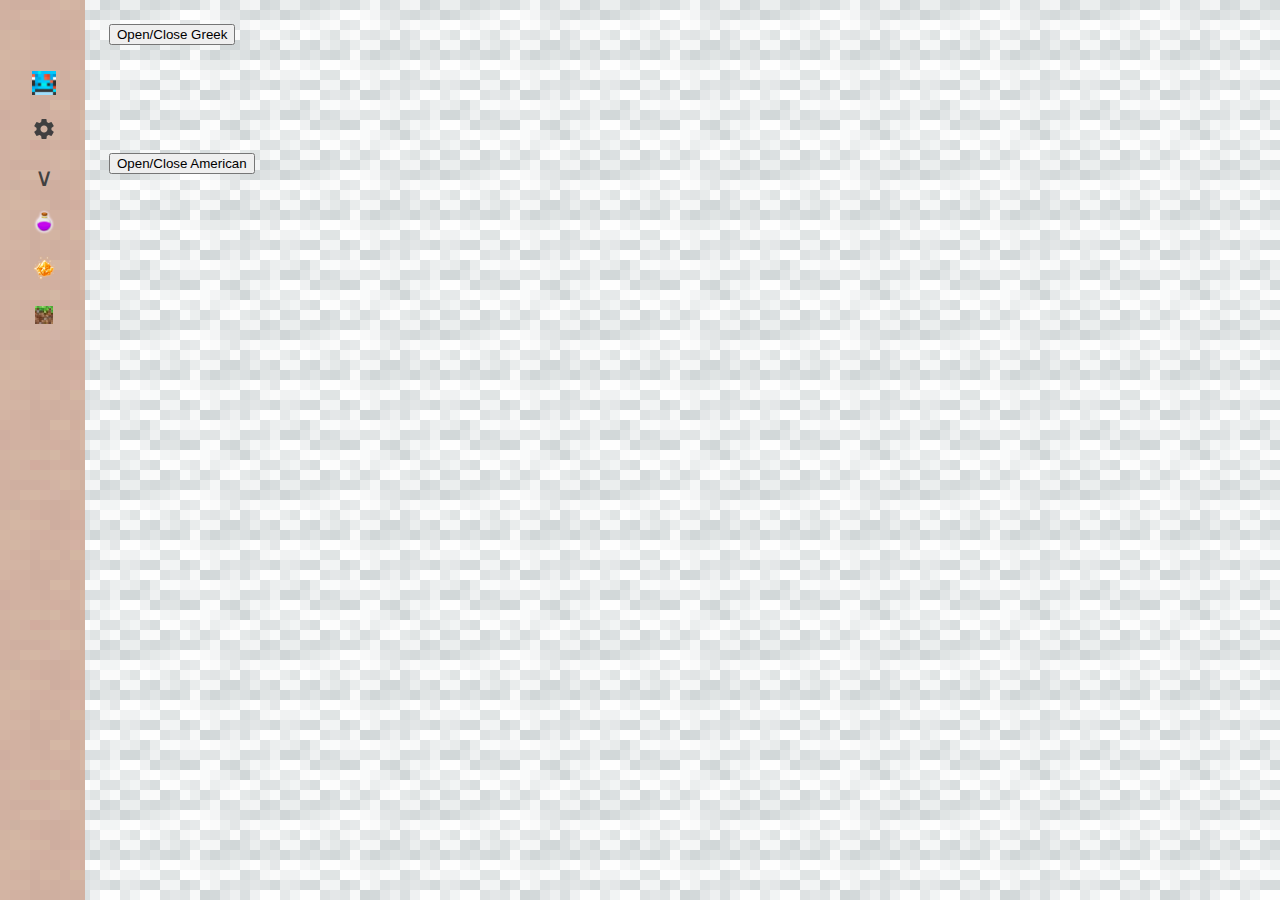
<file: chemistry/index.html>
<!DOCTYPE html>
<html>
<head>
<title>Chemistry Mix</title>
<link rel="stylesheet" href="/style.css" />
<style type="text/css">
.gGrid {
  display: grid;
  grid-template-rows: auto;
  row-gap: 100px;
  grid-template-columns: auto;
}
#greek1 {
  grid-row: 1 / 2;
  grid-column: 1 / 2;
}
#greekText1 {
  grid-row: 1 / 2;
  grid-column: 2 / 3;
  width: 175px;
  height: 52px;
}
#mixGreek {
  grid-row: 1 / 2;
  grid-column: 3 / 4;
  width: 100px;
  height: 50px;
}
#greek2 {
  grid-row: 2 / 3;
  grid-column: 1 / 2;
}
#greekText2 {
  grid-row: 2 / 3;
  grid-column: 2 / 3;
  width: 175px;
  height: 52px;
}

.aGrid {
  display: grid;
  grid-template-rows: auto;
  row-gap: 100px;
  grid-template-columns: auto;
}
#american1 {
  grid-row: 1 / 2;
  grid-column: 1 / 2;
}
#americanText1 {
  grid-row: 1 / 2;
  grid-column: 2 / 3;
  width: 175px;
  height: 52px;
}
#mixAmerican {
  grid-row: 1 / 2;
  grid-column: 3 / 4;
  width: 100px;
  height: 50px;
}
#american2 {
  grid-row: 2 / 3;
  grid-column: 1 / 2;
}
#americanText2 {
  grid-row: 2 / 3;
  grid-column: 2 / 3;
  width: 175px;
  height: 52px;
}

#gElements1, #gElements2, #aElements1, #aElements2 {
  width: 168px;
  height: 140px;
  overflow: auto;
  border: 5px solid #aaaaaa;
  border-radius: 10px;
}
#greekText1, #greekText2, #americanText1, #americanText2 {
  width: 175px;
  height: 52px;
  padding: 1px 2px;
}
</style>
</head>
<body>
	<div id="sidebar" class="sidebar" onmouseover="toggleSidebar()" onmouseout="toggleSidebar()">
		<a href="/">
			<span>
				<div class="material-icons"><img src="/images/icon.png" /></div>
				<span class="icon-text">Home</span>
			</span>
		</a>
		<a href="/settings/">
			<span>
				<div class="material-icons"><img class="custom-icon-color" src="/images/cog.png" /></div>
				<span class="icon-text">Settings</span>
			</span>
		</a>
		<a>
			<div class="material-icons" style="text-align: center;">&#8744;</div>
			<span class="icon-text">Games</span>
		</a>
		<a href="#">
			<span>
				<div class="material-icons"><img src="/images/chemistry.png" /></div>
				<span class="icon-text">Chemistry</span>
			</span>
		</a>
		<a href="/government/">
			<span>
				<div class="material-icons"><img src="/images/HugePowerFragment.png" /></div>
				<span class="icon-text-small">Idle Government</span>
			</span>
		</a>
		<a href="/minecraft/">
			<span>
				<div class="material-icons"><img src="/images/minecraft.png" /></div>
				<span class="icon-text-small">Minecraft Stuff</span>
			</span>
		</a>
	</div>
	<div id="main">
		<button id="greekOC">Open/Close Greek</button><br />
		<div class="gGrid">
			<div id="greek1" style="display:none;">
				<div id="greekSelect1" style="width:52px; height:52px;" element-value="0">
					<img src="images/blank.png" style="width:52px; height:52px;" />
				</div>
				<div id="gElements1" style="display:none;">

				</div>
			</div>
			<textarea style="display:none; resize:none;" id="greekText1" disabled>Blank - It is useless.</textarea>
			<div id="greek2" style="display:none;">
				<div id="greekSelect2" style="width:52px; height:52px;" element-value="0">
					<img src="images/blank.png" style="width:52px; height:52px;" />
				</div>
				<div id="gElements2" style="display:none;">

				</div>
			</div>
			<textarea style="display:none; resize:none;" id="greekText2" disabled>Blank - It is useless.</textarea>
			<button id="mixGreek" style="display:none;">Mix Elements</button>
		</div>
		<br /><br /><br /><br /><br /><br />
		<button id="americanOC">Open/Close American</button><br />
		<div class="aGrid">
			<div id="american1" style="display:none;">
				<div id="americanSelect1" style="width:52px; height:52px;" element-value="0">
					<img src="images/blank.png" style="width:52px; height:52px;" />
				</div>
				<div id="aElements1" style="display:none;">

				</div>
			</div>
			<textarea style="display:none; resize:none;" id="americanText1" disabled>Blank - It is useless.</textarea>
			<div id="american2" style="display:none;">
				<div id="americanSelect2" style="width:52px; height:52px;" element.value="0">
					<img src="images/blank.png" style="width:52px; height:52px;" />
				</div>
				<div id="aElements2" style="display:none;">

				</div>
			</div>
			<textarea style="display:none; resize:none;" id="americanText2" disabled>Blank - It is useless.</textarea>
			<button id="mixAmerican" style="display:none;">Mix Elements</button><br /><br />
		</div>
	</div>
<script src="jsLibraries/greekChem.js"></script>
<script src="jsLibraries/americanChem.js"></script>
<script src="jsLibraries/otherFunc.js"></script>
<script src="jsLibraries/createItems.js"></script>
<script>
var greekOpen = false;
var americanOpen = false;
var gEleOp1 = false;
var gEleOp2 = false;
var aEleOp1 = false;
var aEleOp2 = false;
var i;
window.onload = function() {
 createItems();
 //Line 146 is broken. This will fix it
}

setInterval(function() {
  if(greekEarned == 5 && $id("ame1t30").getAttribute("isearned") == "false") {
    $id("ame1t30").style.display = "block";
    $id("ame2t30").style.display = "block";
    americanEarned++;
    $id("ame1t30").setAttribute("isearned", "true");
    $id("ame2t30").setAttribute("isearned", "true");
    setTimeout(function() {
      $id("unlockMP3").play();
      alert("You unlocked Copper!");
    }, 2000);
  }
}, 1000);
</script>
<audio id="unlockMP3" src="audio/unlockNew.mp3" preload="auto" style="display:none;"></audio>
<audio id="errorMP3" src="audio/error.mp3" preload="auto" style="display:none;"></audio>
<script
  src="https://code.jquery.com/jquery-3.6.0.min.js"
  integrity="sha256-/xUj+3OJU5yExlq6GSYGSHk7tPXikynS7ogEvDej/m4="
  crossorigin="anonymous"></script>
	<script type="text/javascript" src="/index.js"></script>
</body>
</html>
</file>
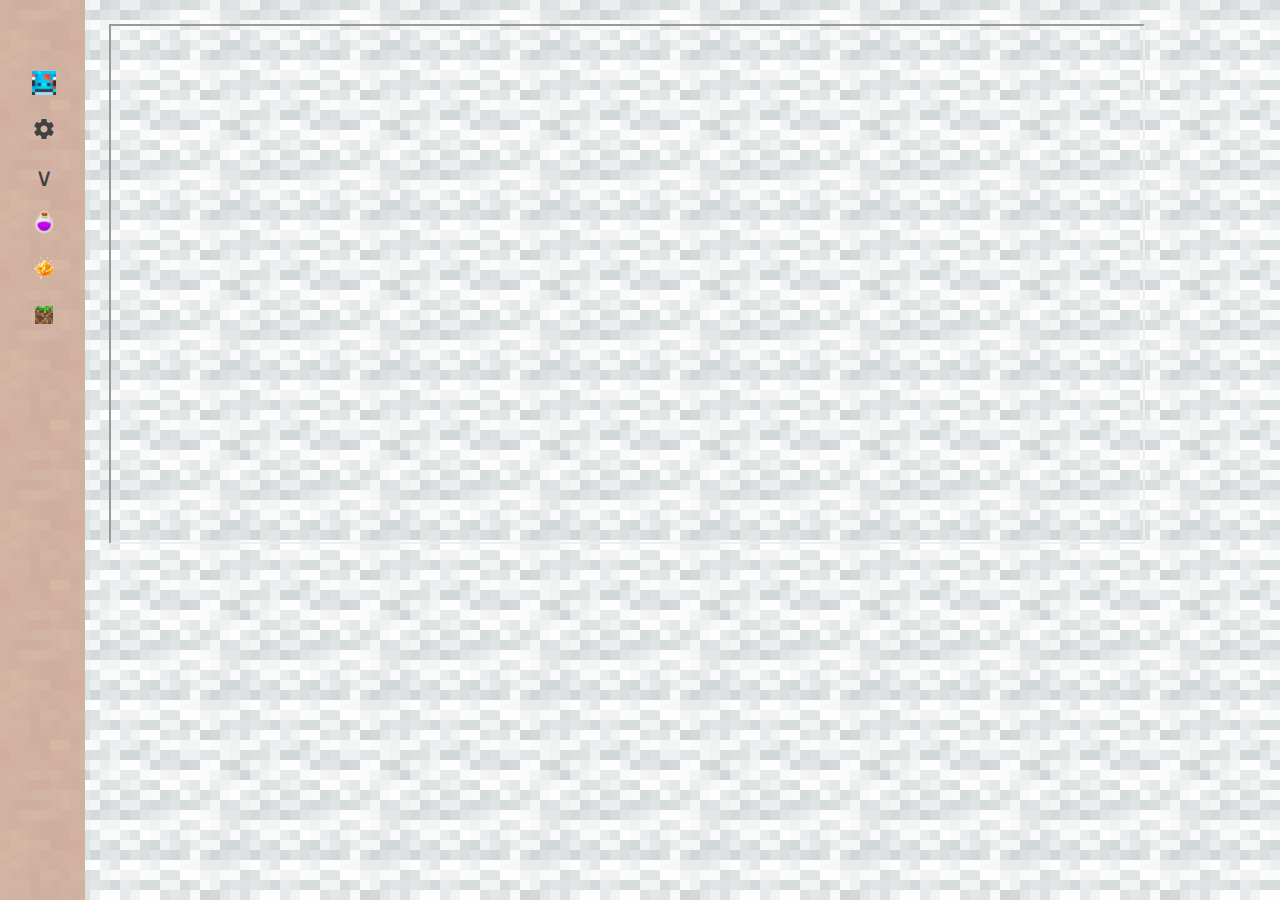
<file: government/index.html>
<!DOCTYPE html>
<html>
<head>
	<title>Idle Government</title>
	<link rel="icon" href="/favicon.ico" type="image/x-icon" />
	<link rel="stylesheet" href="/style.css" />
</head>
<body>
	<div id="sidebar" class="sidebar" onmouseover="toggleSidebar()" onmouseout="toggleSidebar()">
		<a href="/">
			<span>
				<div class="material-icons"><img src="/images/icon.png" /></div>
				<span class="icon-text">Home</span>
			</span>
		</a>
		<a href="/settings/">
			<span>
				<div class="material-icons"><img class="custom-icon-color" src="/images/cog.png" /></div>
				<span class="icon-text">Settings</span>
			</span>
		</a>
		<a>
			<div class="material-icons" style="text-align: center;">&#8744;</div>
			<span class="icon-text">Games</span>
		</a>
		<a href="/chemistry/">
			<span>
				<div class="material-icons"><img src="/images/chemistry.png" /></div>
				<span class="icon-text">Chemistry</span>
			</span>
		</a>
		<a href="#">
			<span>
				<div class="material-icons"><img src="/images/HugePowerFragment.png" /></div>
				<span class="icon-text-small">Idle Government</span>
			</span>
		</a>
		<a href="/minecraft/">
			<span>
				<div class="material-icons"><img src="/images/minecraft.png" /></div>
				<span class="icon-text-small">Minecraft Stuff</span>
			</span>
		</a>
	</div>
	<div id="main">
		<iframe style="width: 90%; aspect-ratio: 2 / 1;" src="https://orteil.dashnet.org/igm/?g=https://raw.githubusercontent.com/Gekocaretaker/Gekocaretaker.github.io/master/government/government.igm">
		</iframe>
	</div>
	<script
  src="https://code.jquery.com/jquery-3.6.0.min.js"
  integrity="sha256-/xUj+3OJU5yExlq6GSYGSHk7tPXikynS7ogEvDej/m4="
  crossorigin="anonymous"></script>
	<script type="text/javascript" src="/index.js"></script>
</body>
</html>
</file>
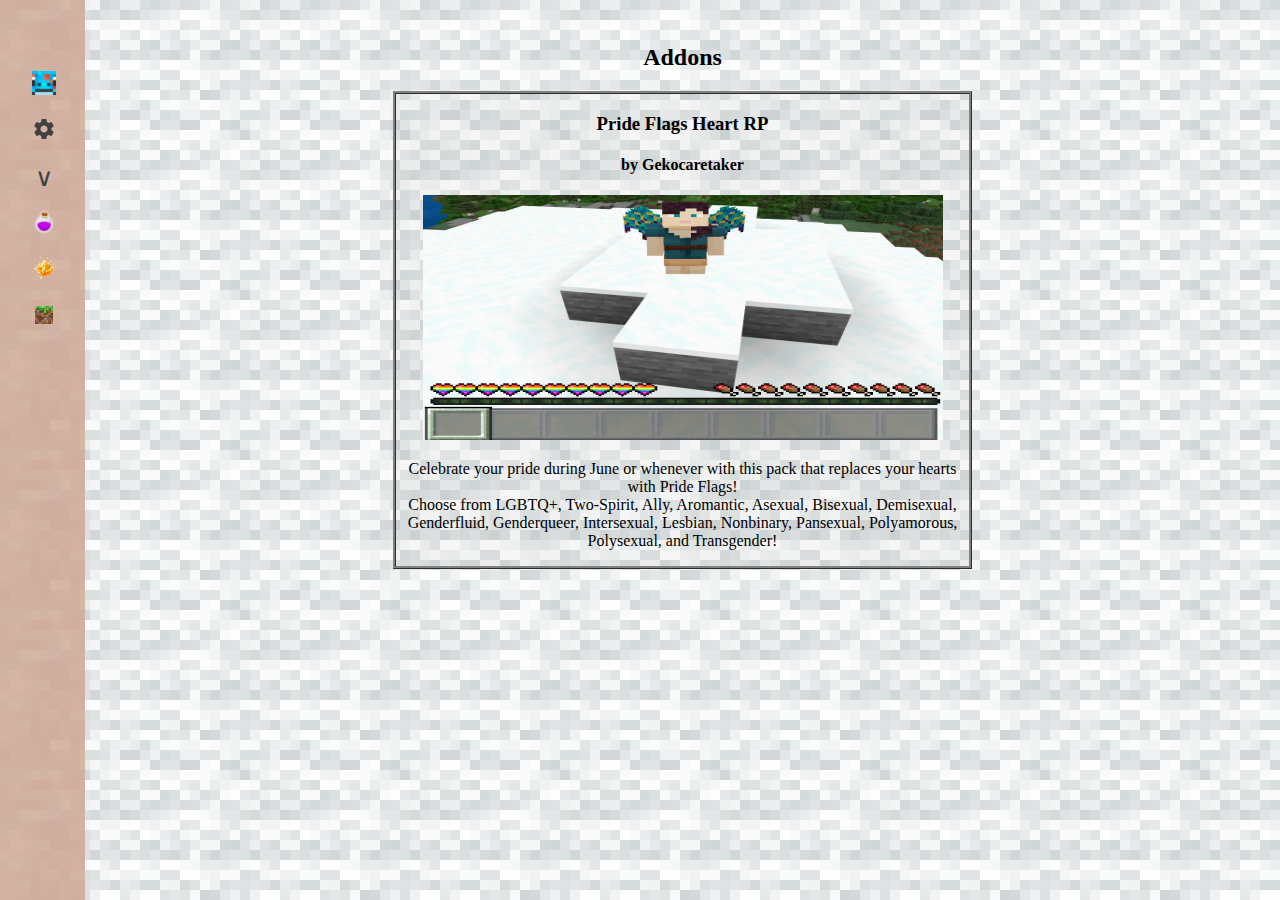
<file: minecraft/index.html>
<!DOCTYPE html>
<html>
    <head>
        <title>Minecraft Stuff</title>
        <link rel="icon" href="/favicon.ico" type="image/x-icon" />
        <link rel="stylesheet" href="/style.css" />
        <link rel="stylesheet" href="mc-style.css" />
    </head>
    <body>
        <div id="sidebar" class="sidebar" onmouseover="toggleSidebar()" onmouseout="toggleSidebar()">
            <a href="/">
                <span>
                    <div class="material-icons"><img src="/images/icon.png" /></div>
                    <span class="icon-text">Home</span>
                </span>
            </a>
            <a href="/settings/">
                <span>
                    <div class="material-icons"><img class="custom-icon-color" src="/images/cog.png" /></div>
                    <span class="icon-text">Settings</span>
                </span>
            </a>
            <a>
                <div class="material-icons" style="text-align: center;">&#8744;</div>
                <span class="icon-text">Games</span>
            </a>
            <a href="/chemistry/">
                <span>
                    <div class="material-icons"><img src="/images/chemistry.png" /></div>
                    <span class="icon-text">Chemistry</span>
                </span>
            </a>
            <a href="/government/">
                <span>
                    <div class="material-icons"><img src="/images/HugePowerFragment.png" /></div>
                    <span class="icon-text-small">Idle Government</span>
                </span>
            </a>
            <a href="#">
                <span>
                    <div class="material-icons"><img src="/images/minecraft.png" /></div>
                    <span class="icon-text-small">Minecraft Stuff</span>
                </span>
            </a>
        </div>
        <div id="main" style="text-align: center;">
            <h2>Addons</h2>
            <div class="addon">
                <h3>Pride Flags Heart RP</h3>
                <h4>by Gekocaretaker</h4>
                <img src="images/pride-flag-heart-rp.png" />
                <p>
                    Celebrate your pride during June or whenever with this pack that replaces your hearts with Pride Flags!
                    <br />
                    Choose from LGBTQ+, Two-Spirit, Ally, Aromantic, Asexual, Bisexual, Demisexual, Genderfluid, Genderqueer, Intersexual, Lesbian, Nonbinary, Pansexual, Polyamorous, Polysexual, and Transgender!
                </p>
            </div>
        </div>
        <script
  src="https://code.jquery.com/jquery-3.6.0.min.js"
  integrity="sha256-/xUj+3OJU5yExlq6GSYGSHk7tPXikynS7ogEvDej/m4="
  crossorigin="anonymous"></script>
	<script type="text/javascript" src="/index.js"></script>
    </body>
</html>
</file>
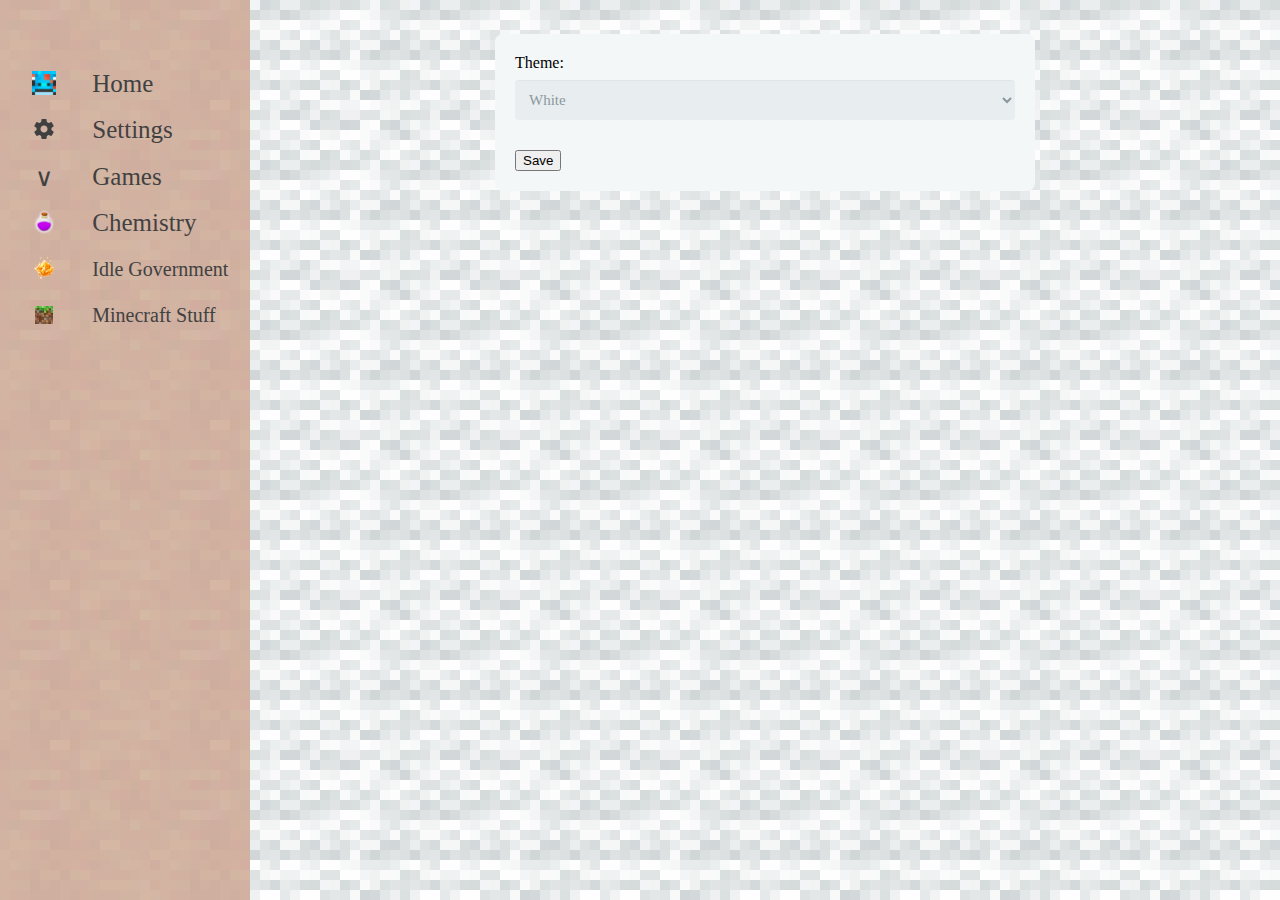
<file: settings/index.html>
<!DOCTYPE html>
<html>
    <head>
        <title>Settings</title>
        <link rel="icon" href="/favicon.ico" type="image/x-icon" />
	    <link rel="stylesheet" href="/style.css" />
        <link rel="stylesheet" href="/input.css" />
    </head>
    <body>
        <div id="sidebar" class="sidebar" onmouseover="toggleSidebar()" onmouseout="toggleSidebar()">
            <a href="/">
                <span>
                    <div class="material-icons"><img src="/images/icon.png" /></div>
                    <span class="icon-text">Home</span>
                </span>
            </a>
            <a href="#">
                <span>
                    <div class="material-icons"><img class="custom-icon-color" src="/images/cog.png" /></div>
                    <span class="icon-text">Settings</span>
                </span>
            </a>
            <a>
                <div class="material-icons" style="text-align: center;">&#8744;</div>
                <span class="icon-text">Games</span>
            </a>
            <a href="/chemistry/">
                <span>
                    <div class="material-icons"><img src="/images/chemistry.png" /></div>
                    <span class="icon-text">Chemistry</span>
                </span>
            </a>
            <a href="/government/">
                <span>
                    <div class="material-icons"><img src="/images/HugePowerFragment.png" /></div>
                    <span class="icon-text-small">Idle Government</span>
                </span>
            </a>
            <a href="/minecraft/">
                <span>
                    <div class="material-icons"><img src="/images/minecraft.png" /></div>
                    <span class="icon-text-small">Minecraft Stuff</span>
                </span>
            </a>
        </div>
        <div id="main">
            <form class="form-style-5" id="settings-form">
                <label for="theme">Theme: </label>
                <select name="themes" id="theme">
                    <option value="white">White</option>
                    <option value="black">Black</option>
                    <option value="light_gray">Light Gray</option>
                    <option value="gray">Gray</option>
                    <option value="brown">Brown</option>
                    <option value="red">Red</option>
                    <option value="orange">Orange</option>
                    <option value="yellow">Yellow</option>
                    <option value="lime">Lime</option>
                    <option value="green">Green</option>
                    <option value="cyan">Cyan</option>
                    <option value="light_blue">Light Blue</option>
                    <option value="blue">Blue</option>
                    <option value="purple">Purple</option>
                    <option value="magenta">Magenta</option>
                    <option value="pink">Pink</option>
                </select>
                <button id="save">Save</button>
            </form>
        </div>
        <script
  src="https://code.jquery.com/jquery-3.6.0.min.js"
  integrity="sha256-/xUj+3OJU5yExlq6GSYGSHk7tPXikynS7ogEvDej/m4="
  crossorigin="anonymous"></script>
	<script type="text/javascript" src="/index.js"></script>
    <script type="text/javascript" src="settings.js"></script>
    </body>
</html>
</file>
<file: style.css>
/*
Classes
*/

.sidebar {
	height: 100%;
	width: 85px;
	position: fixed;
	z-index: 1;
	top: 0;
	left: 0;
	background-color: #111;
	background-image: url("/images/backgrounds/white_sidebar.png");
	background-repeat: repeat;
	overflow-x: hidden;
	transition: 0.5s;
	padding-top: 60px;
	white-space: nowrap;
}

.sidebar a {
	padding: 8px 8px 8px 32px;
	text-decoration: none;
	font-size: 25px;
	color: #414141;
	display: block;
}

.sidebar a:hover {
	color: #080808;
}

.custom-icon-color {
	filter: invert(23%) sepia(5%) saturate(0%) hue-rotate(139deg) brightness(103%) contrast(95%);
}

main .sidebar {
	position: absolute;
	top: 0;
	right: 25px;
	font-size: 36px;
	margin-left: 50px;
}

.material-icons, .icon-text {
	vertical-align: middle;
}

.icon-text-small {
	vertical-align: middle;
	font-size: 20px;
}

.material-icons {
	display: inline-block;
	width: 24px;
	height: 24px;
	padding-bottom: 3px;
	margin-right: 30px;
	text-align: center;
}

.material-icons img {
	max-height: 100%;
	max-width: 100%;
}

.faded-background {
	background-color: #dfdfdf40;
	text-align: center;
	margin: auto;
	width: 75%;
}

#main {
	padding: 16px;
	margin-left: 85px;
	transition: margin-left 0.5s;
}

body {
	background-image: url("/images/backgrounds/white_main.png");
	background-repeat: repeat;
}

@media screen and (max-height: 450px) {
	.sidebar {
		padding-top: 15px;
	}
	
	.sidebar a {
		font-size: 18px;
	}
}
</file>
<file: minecraft/mc-style.css>
.addon {
    border-width: 2;
    border-color: #818181;
    border-style: ridge;
    text-align: center;
    width: 50%;
    margin: auto;
    background-color: rgba(129, 129, 129, 0.0625);
}
</file>
<file: input.css>
.form-style-5{
	max-width: 500px;
	padding: 10px 20px;
	background: #f4f7f8;
	margin: 10px auto;
	padding: 20px;
	background: #f4f7f8;
	border-radius: 8px;
	font-family: "Times New Roman", Times, serif;
}
.form-style-5 fieldset{
	border: none;
}
.form-style-5 legend {
	font-size: 1.4em;
	margin-bottom: 10px;
}
.form-style-5 label {
	display: block;
	margin-bottom: 8px;
}
.form-style-5 input[type="text"],
.form-style-5 input[type="date"],
.form-style-5 input[type="datetime"],
.form-style-5 input[type="email"],
.form-style-5 input[type="number"],
.form-style-5 input[type="search"],
.form-style-5 input[type="time"],
.form-style-5 input[type="url"],
.form-style-5 textarea,
.form-style-5 select {
	font-family: "Times New Roman", Times, serif;
	background: rgba(255,255,255,.1);
	border: none;
	border-radius: 4px;
	font-size: 15px;
	margin: 0;
	outline: 0;
	padding: 10px;
	width: 100%;
	box-sizing: border-box; 
	-webkit-box-sizing: border-box;
	-moz-box-sizing: border-box; 
	background-color: #e8eeef;
	color:#8a97a0;
	-webkit-box-shadow: 0 1px 0 rgba(0,0,0,0.03) inset;
	box-shadow: 0 1px 0 rgba(0,0,0,0.03) inset;
	margin-bottom: 30px;
}
.form-style-5 input[type="text"]:focus,
.form-style-5 input[type="date"]:focus,
.form-style-5 input[type="datetime"]:focus,
.form-style-5 input[type="email"]:focus,
.form-style-5 input[type="number"]:focus,
.form-style-5 input[type="search"]:focus,
.form-style-5 input[type="time"]:focus,
.form-style-5 input[type="url"]:focus,
.form-style-5 textarea:focus,
.form-style-5 select:focus{
	background: #d2d9dd;
}
.form-style-5 select{
	-webkit-appearance: menulist-button;
	height:40px;
}
.form-style-5 .number {
	background: #1abc9c;
	color: #fff;
	height: 30px;
	width: 30px;
	display: inline-block;
	font-size: 0.8em;
	margin-right: 4px;
	line-height: 30px;
	text-align: center;
	text-shadow: 0 1px 0 rgba(255,255,255,0.2);
	border-radius: 15px 15px 15px 0px;
}

.form-style-5 input[type="submit"],
.form-style-5 input[type="button"]
{
	position: relative;
	display: block;
	padding: 19px 39px 18px 39px;
	color: #FFF;
	margin: 0 auto;
	background: #1abc9c;
	font-size: 18px;
	text-align: center;
	font-style: normal;
	width: 100%;
	border: 1px solid #16a085;
	border-width: 1px 1px 3px;
	margin-bottom: 10px;
}
.form-style-5 input[type="submit"]:hover,
.form-style-5 input[type="button"]:hover
{
	background: #109177;
}
</file>
